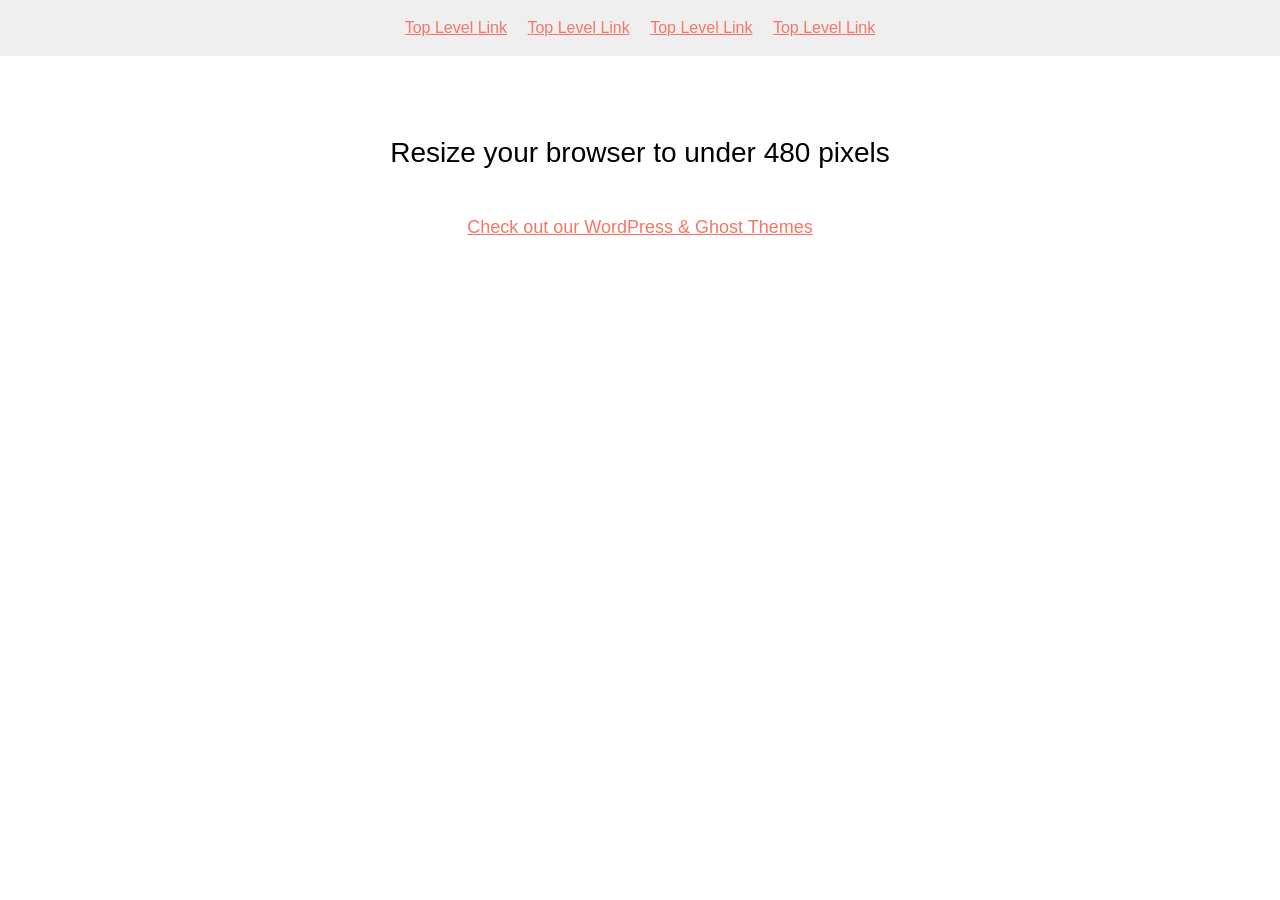
<file: js/responsive_menu/demo.html>
<!doctype html>
<html class="no-js" lang="en">
<head>
<meta charset="utf-8">
<meta http-equiv="X-UA-Compatible" content="IE=edge,chrome=1">
<title>MeanMenu Demo</title>
<style>
/* Basic CSS */
html {
  -webkit-text-size-adjust: none;
  -webkit-font-smoothing: aliased;
}
body {
	margin: 0;
	padding: 0;
	font: 16px/1.5 "Helvetica Neue", Arial, Helvetica, Geneva, sans-serif;
}
h1 {
	font-size: 28px;
	font-weight: 100;
	text-align: center;
}
h2 {
font-size: 18px;
font-weight: 100;
text-align: center;
margin-top: 40px;
}
header nav {
	text-align: center;
	background: #efefef;
}
header nav ul {
	margin: 0;
	padding: 1em;
	list-style-type: none;
}
header nav ul li {
	display: inline;
	margin-left: 1em;
}
header nav ul li:first-child {
	margin-left: 0;
}
header nav ul li ul {
	display: none;
}
a {
	color: #f77564;
}
a:hover {
	color: #333;
}
a, a:hover {
	-o-transition: color 0.25s ease-in;
	-webkit-transition: color 0.25s ease-in;
	-moz-transition: color 0.25s ease-in;
	transition: color 0.25s ease-in;
}
section, article, header {
	display: block;
	float: left;
	width: 100%;
}
article {
	width: 96%;
	padding: 3em 2%;
}
</style>

<link rel="stylesheet" href="meanmenu.css" media="all" />

<!--[if lt IE 9]>
		<script src="http://html5shim.googlecode.com/svn/trunk/html5.js"></script>
<![endif]-->
	<meta name="viewport" content="width=device-width, initial-scale=1, minimum-scale=1">
</head>

<body>

<header>
	<nav>
		<ul>
			<li><a href="#">Top Level Link</a>
				<ul>
					<li><a href="#">Second Level Link</a>
						<ul>
							<li><a href="#">Third Level Link</a></li>
							<li><a href="#">Third Level Link</a></li>
							<li><a href="#">Third Level Link</a>
								<ul>
									<li><a href="#">Fourth Level Link</a></li>
									<li><a href="#">Fourth Level Link</a></li>
									<li><a href="#">Fourth Level Link with extra long name so it wraps</a>
										<ul>
											<li><a href="#">Fifth Level Link</a></li>
											<li><a href="#">Fifth Level Link</a></li>
											<li><a href="#">Fifth Level Link</a></li>
										</ul>
									</li>
								</ul>
							</li>
						</ul>
					</li>
					<li><a href="#">Second Level Link</a></li>
					<li><a href="#">Second Level Link</a></li>
				</ul>
			</li>
			<li><a href="#">Top Level Link</a></li>
			<li><a href="#">Top Level Link</a></li>
			<li><a href="#">Top Level Link</a></li>
		</ul>
	</nav>
</header>

<section>
	<article>
		<h1>Resize your browser to under 480 pixels</h1>
    <h2><a href="http://www.meanthemes.com/our-themes/">Check out our WordPress &amp; Ghost Themes</a></h2>
	</article>
</section>

<script src="http://code.jquery.com/jquery-1.11.1.min.js"></script>
<script src="jquery.meanmenu.js"></script>
<script>
	jQuery(document).ready(function () {
	    jQuery('header nav').meanmenu();
	});
</script>
</body>
</html>
</file>
